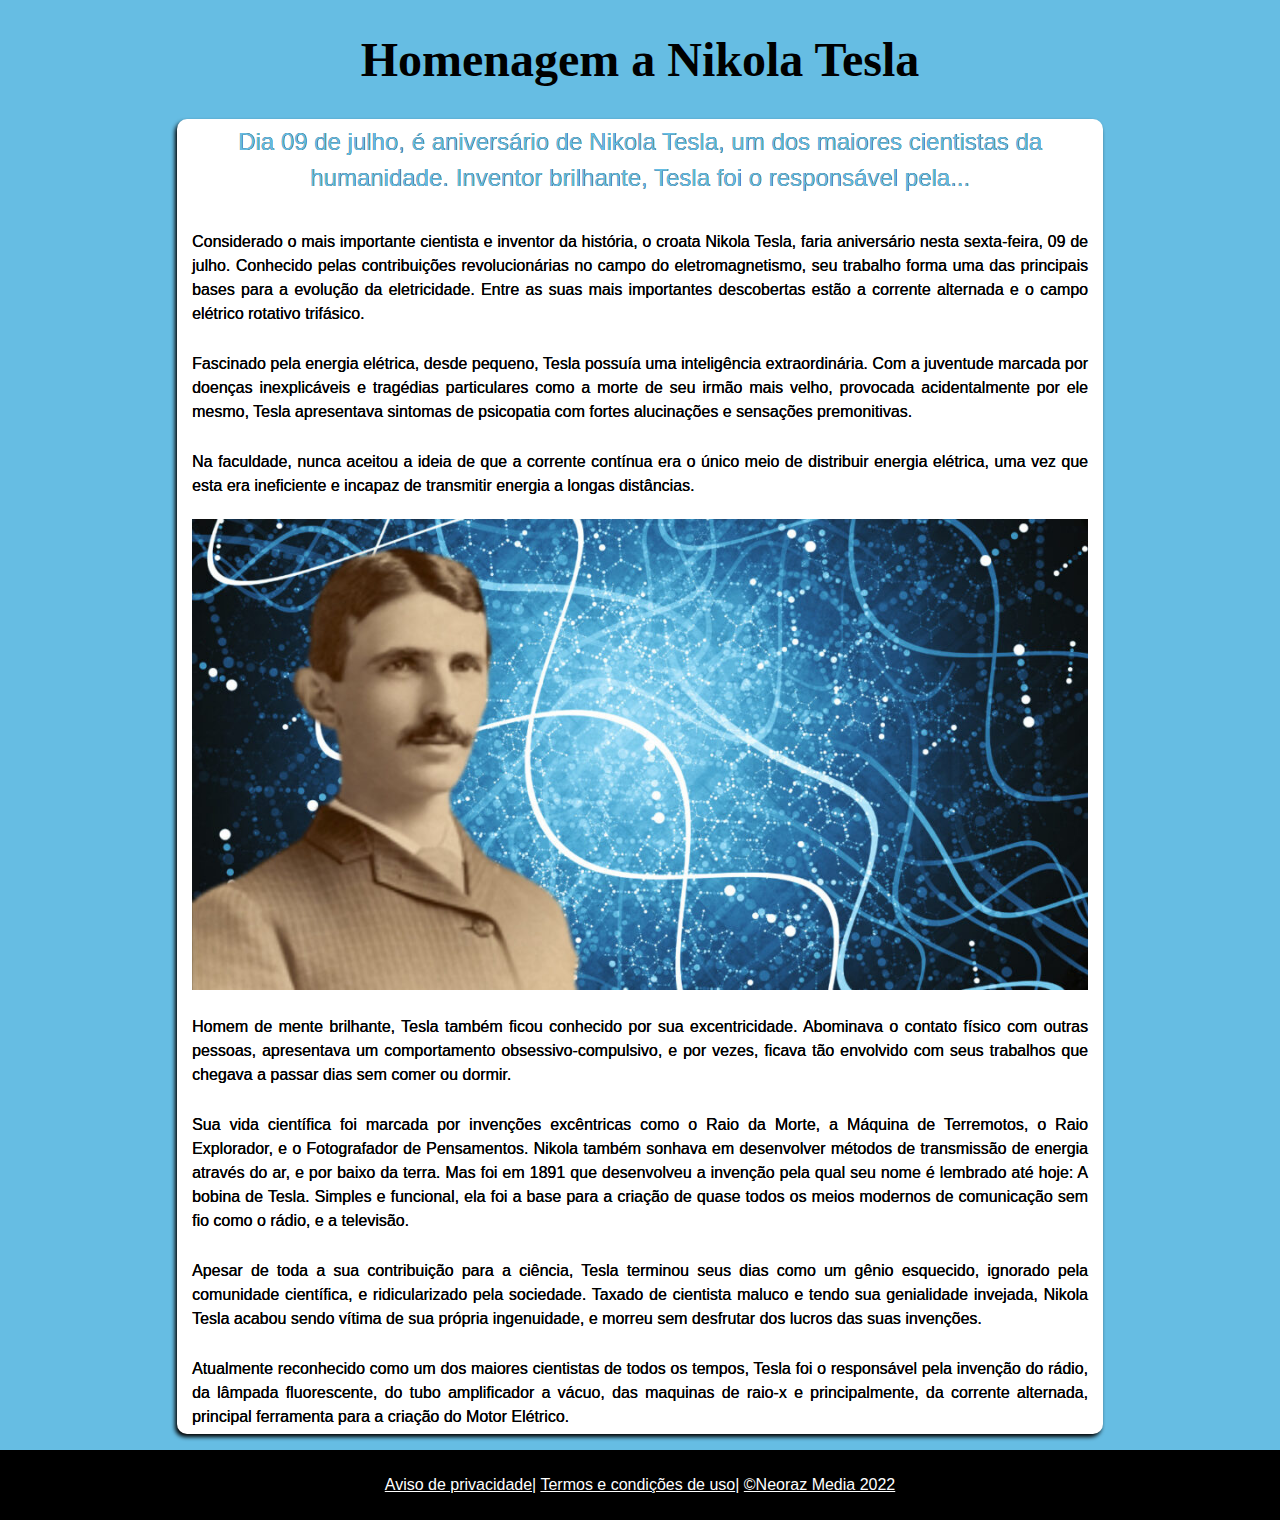
<file: Página de Homenagem/index.html>
<!DOCTYPE html>
<html lang="pt-br">
<head>
    <meta charset="UTF-8">
    <meta http-equiv="X-UA-Compatible" content="IE=edge">
    <meta name="viewport" content="width=device-width, initial-scale=1.0">
    <title>Página de homenagem</title>
    <link rel="stylesheet" href="style.css">
    <script src="script.js"></script>
</head>
<body>
    <header>
        <h1>Homenagem a Nikola Tesla</h1>
    </header>
    <main>

        <p id="descriçao">Dia 09 de julho, é aniversário de Nikola Tesla, um dos maiores cientistas da humanidade. Inventor brilhante, Tesla foi o responsável pela...</p>

        <p>Considerado o mais importante cientista e inventor da história, o croata Nikola Tesla, faria aniversário nesta sexta-feira, 09 de julho. Conhecido pelas contribuições revolucionárias no campo do eletromagnetismo, seu trabalho forma uma das principais bases para a evolução da eletricidade. Entre as suas mais importantes descobertas estão a corrente alternada e o campo elétrico rotativo trifásico.</p>

        <p>Fascinado pela energia elétrica, desde pequeno, Tesla possuía uma inteligência extraordinária. Com a juventude marcada por doenças inexplicáveis e tragédias particulares como a morte de seu irmão mais velho, provocada acidentalmente por ele mesmo, Tesla apresentava sintomas de psicopatia com fortes alucinações e sensações premonitivas.</p>

        <p>Na faculdade, nunca aceitou a ideia de que a corrente contínua era o único meio de distribuir energia elétrica, uma vez que esta era ineficiente e incapaz de transmitir energia a longas distâncias.</p>

        <img src=".//imagens/imagem - nikolatesla - jpg.jpg" alt="nikola tesla">

        <p>Homem de mente brilhante, Tesla também ficou conhecido por sua excentricidade. Abominava o contato físico com outras pessoas, apresentava um comportamento obsessivo-compulsivo, e por vezes, ficava tão envolvido com seus trabalhos que chegava a passar dias sem comer ou dormir.</p>

        <p>Sua vida científica foi marcada por invenções excêntricas como o Raio da Morte, a Máquina de Terremotos, o Raio Explorador, e o Fotografador de Pensamentos. Nikola também sonhava em desenvolver métodos de transmissão de energia através do ar, e por baixo da terra. Mas foi em 1891 que desenvolveu a invenção pela qual seu nome é lembrado até hoje: A bobina de Tesla. Simples e funcional, ela foi a base para a criação de quase todos os meios modernos de comunicação sem fio como o rádio, e a televisão.</p>

        <p>Apesar de toda a sua contribuição para a ciência, Tesla terminou seus dias como um gênio esquecido, ignorado pela comunidade científica, e ridicularizado pela sociedade. Taxado de cientista maluco e tendo sua genialidade invejada, Nikola Tesla acabou sendo vítima de sua própria ingenuidade, e morreu sem desfrutar dos lucros das suas invenções.</p>

        <p>Atualmente reconhecido como um dos maiores cientistas de todos os tempos, Tesla foi o responsável pela invenção do rádio, da lâmpada fluorescente, do tubo amplificador a vácuo, das maquinas de raio-x e principalmente, da corrente alternada, principal ferramenta para a criação do Motor Elétrico.</p>
    </main>
    <footer>
        <p><a href="">Aviso de privacidade</a>| <a href="">Termos e condições de uso</a>| <a href="">&copy;Neoraz Media 2022</a></p> 
    </footer>
   
</body>
</html>
</file>
<file: Página de Homenagem/style.css>
@charset "UTF-8";

*{
    font-family: Verdana, Geneva, Tahoma, sans-serif;
}

body{
    margin: 0px;
    background-color: #66BDE3;
}
header > h1{
     text-align: center;
     font-family: Georgia, 'Times New Roman', Times, serif;
     font-size: 3em;
}
main {
    background-color: white;
    color: black;
    width: 70vw;
    margin: auto;
    box-shadow: -2px 3px 4px black;
    padding: 0px 15px 0px 15px;
    border-radius: 10px;
    
}

main > p{
    text-align: justify;
    padding: 5px 0px 5px 0px;
    text-shadow: 0.2px 0.2px 0.2px black;
    line-height: 1.5em;
}

main > img{
    width: 70vw;
    margin: auto;
}
p#descriçao{
    color: #66BDE3;
    font-size: 1.5em;
    text-align: center;
}

footer{
    background-color: black;
    color: white;
    text-align: center;
    padding: 10px 0px 10px 0px;
    
}

footer > p > a{
    color: white;
}

a:hover {
    color: #66BDE3;
}
</file>
